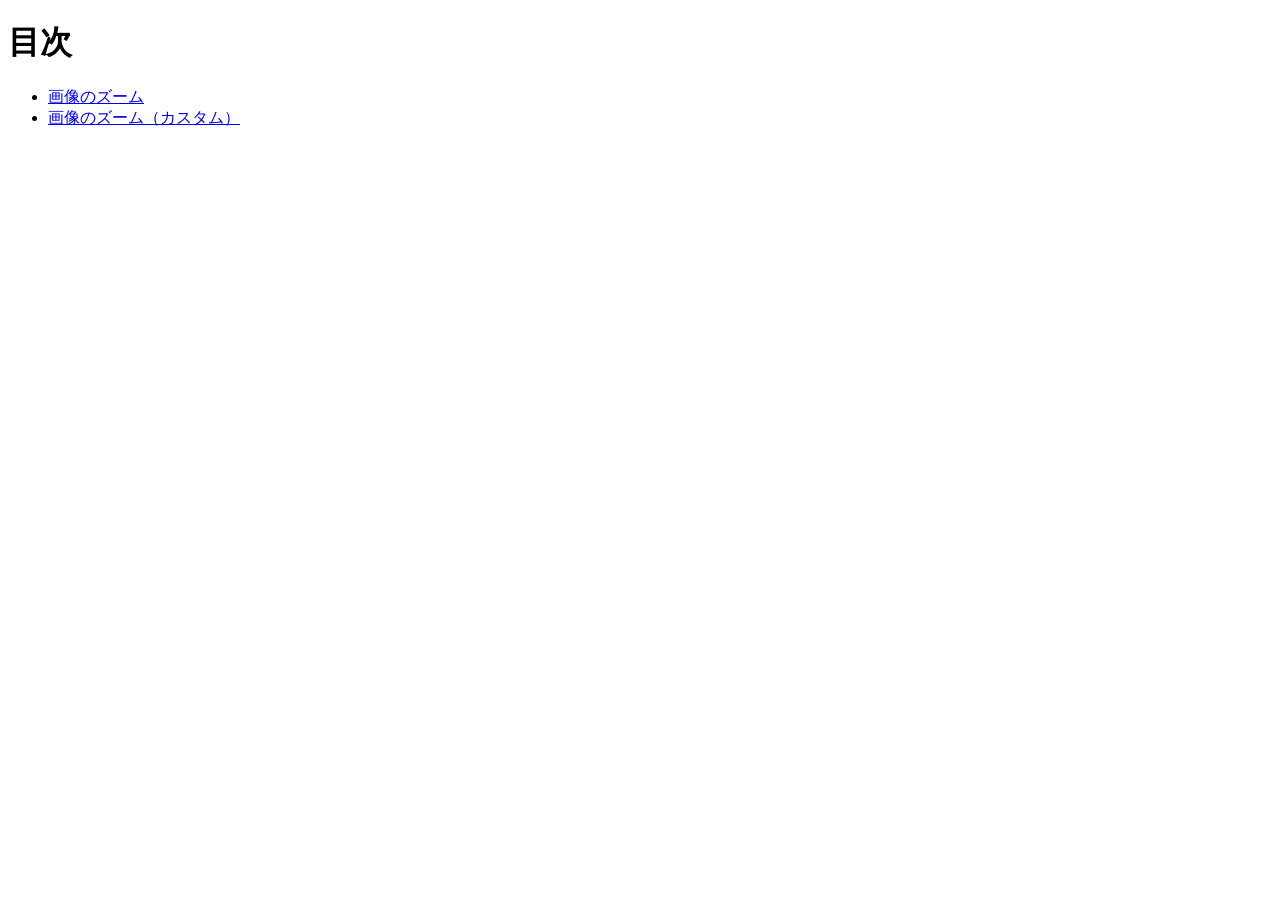
<file: index.html>
<!DOCTYPE html>
<html lang="ja">
<head>
  <meta charset="UTF-8">
  <title>20261105-js</title>
</head>
<body>
  <h1>目次</h1>

  <ul>
    <li><a href="img-zoom/index.html">画像のズーム</a></li>
    <li><a href="img-zoom(custom)/index.html">画像のズーム（カスタム）</a></li>
  </ul>
</body>
</html>
</file>
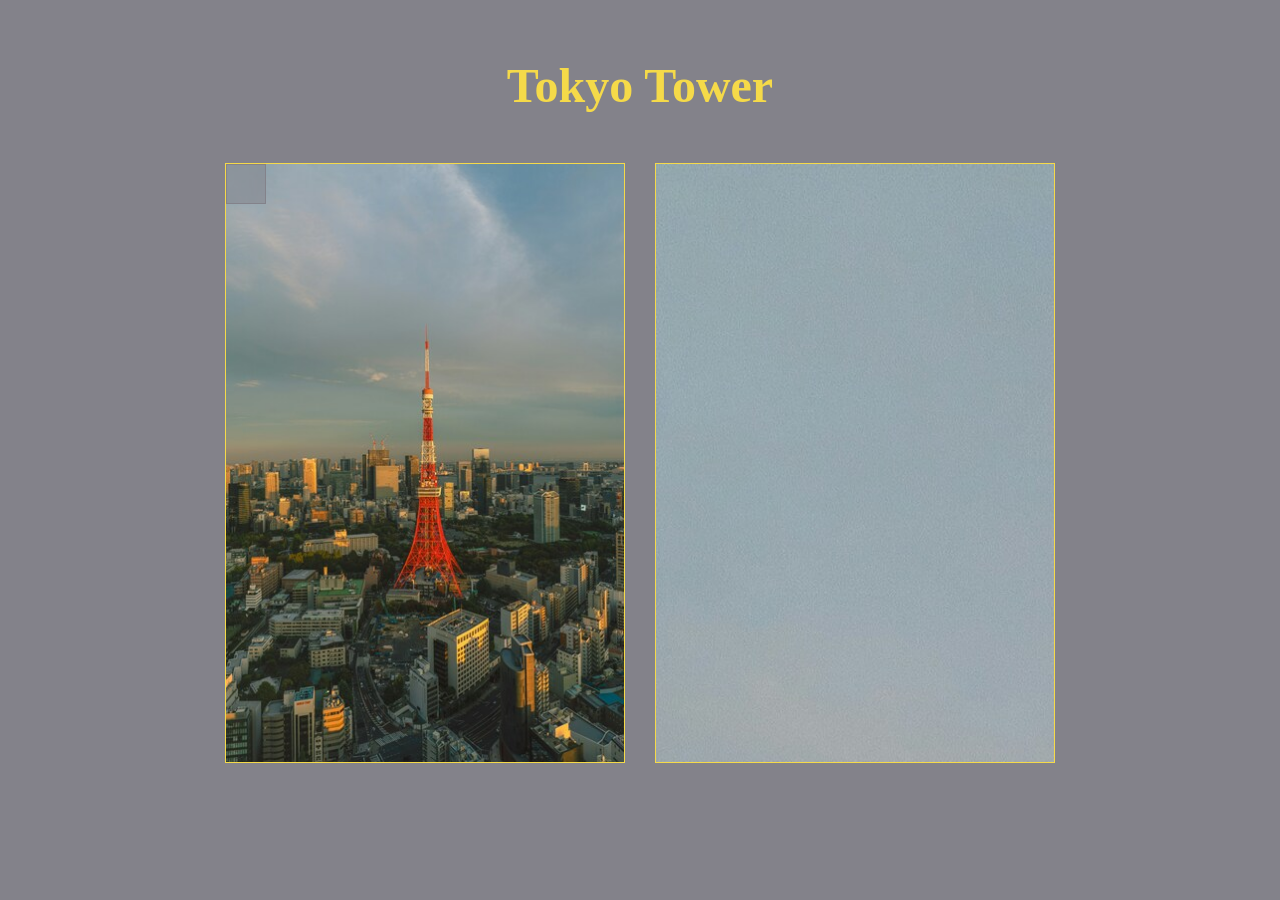
<file: img-zoom(custom)/index.html>
<!DOCTYPE html>
<html lang="ja">

<head>
    <meta charset="UTF-8">
    <title>画像のズーム</title>
    <link rel="stylesheet" href="style.css">
</head>

<body>
    <div id="wrapper">
        <h1>Tokyo Tower</h1>

        <div id="thumb">
            <span></span>
            <img src="img/thumb.jpg" alt="thumbnail" width="400">
        </div>

        <div id="zoom">
            <img src="img/zoom.jpg" alt="zoom" width=" 4000">
        </div>
    </div>

    <!-- jQuery本体 -->
    <script src="https://code.jquery.com/jquery-3.7.1.min.js"
        integrity="sha256-/JqT3SQfawRcv/BIHPThkBvs0OEvtFFmqPF/lYI/Cxo=" crossorigin="anonymous"></script>
    <!-- 自作JS -->
    <script src="script.js"></script>
</body>

</html>
</file>
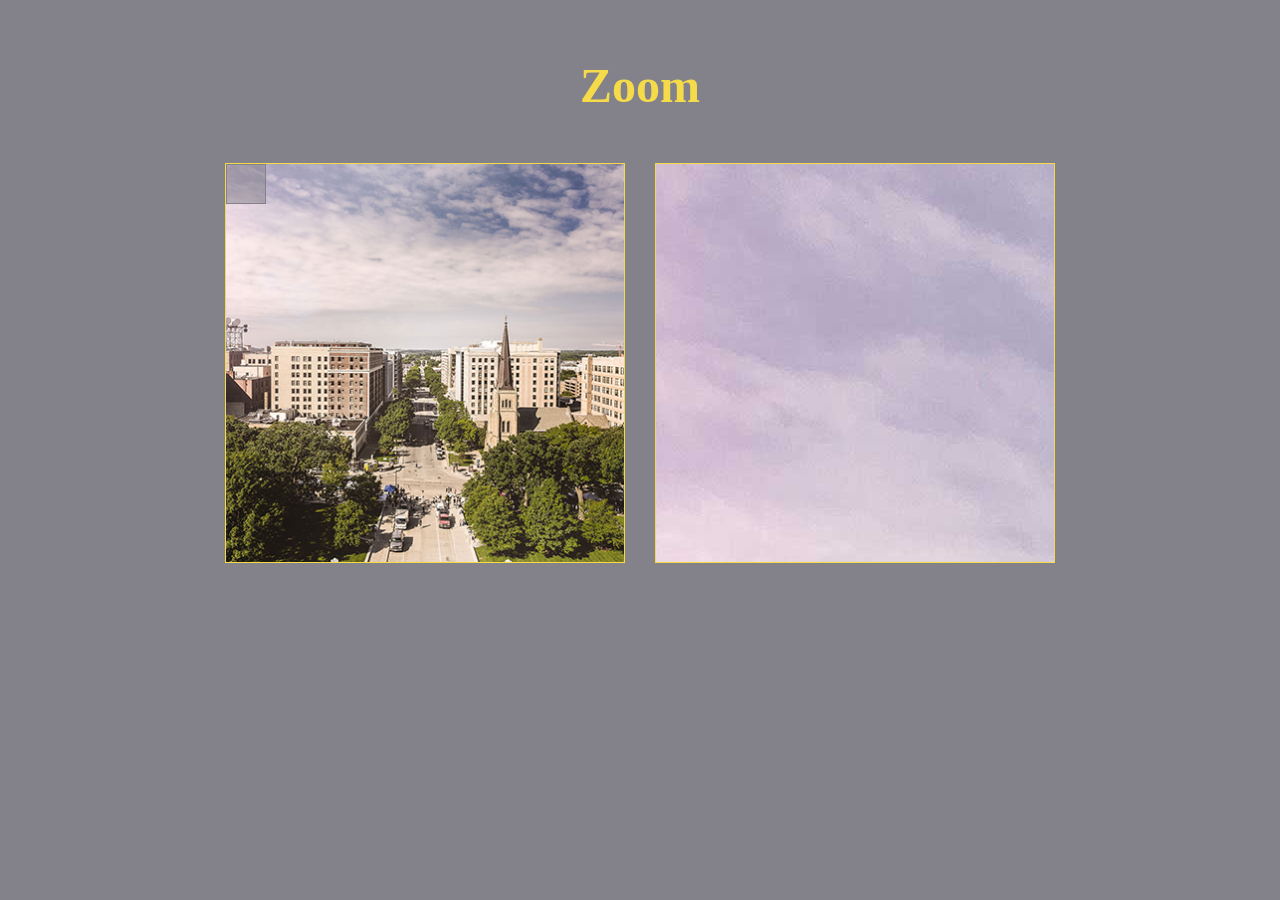
<file: img-zoom/index.html>
<!DOCTYPE html>
<html lang="ja">

<head>
    <meta charset="UTF-8">
    <title>画像のズーム</title>
    <link rel="stylesheet" href="style.css">
</head>

<body>
    <div id="wrapper">
        <h1>Zoom</h1>

        <div id="thumb">
            <span></span>
            <img src="img/thumb.jpg" alt="thumbnail" width="400">
        </div>

        <div id="zoom">
            <img src="img/zoom.jpg" alt="zoom" width=" 4000">
        </div>
    </div>

    <!-- jQuery本体 -->
    <script src="https://code.jquery.com/jquery-3.7.1.min.js"
        integrity="sha256-/JqT3SQfawRcv/BIHPThkBvs0OEvtFFmqPF/lYI/Cxo=" crossorigin="anonymous"></script>
    <!-- 自作JS -->
    <script src="script.js"></script>
</body>

</html>
</file>
<file: img-zoom(custom)/style.css>
@charset "utf-8";

* {
  box-sizing: border-box;
}

body {
  background: #83828a;
}

#wrapper {
  width: 830px;
  margin: 0 auto;
  overflow: hidden;
}

h1 {
  margin: 50px 0;
  color: #f5da49;
  font-size: 3em;
  text-align: center;
}

#thumb,
#zoom {
  border: 1px solid #f5da49;
}

#thumb {
  width: 400px;
  height: 600px;
  float: left;
}

#thumb img {
  width: 100%;
  height: 100%;
  object-fit: cover;
  display: block;
}

#thumb span {
  width: 40px;
  height: 40px;
  position: absolute;
  /* display: none; */
  display: block;
  border: 1px solid #83828a;
  background: rgba(131, 130, 138, .5);
}

#zoom {
  width: 400px;
  height: 600px;
  float: right;
  overflow: hidden;
  position: relative;
}

#zoom img {
  position: absolute;
  top: 0;
  left: 0;
  height: 6500px;
}
</file>
<file: img-zoom/style.css>
@charset "utf-8";

* {
  box-sizing: border-box;
}

body {
  background: #83828a;
}

#wrapper {
  width: 830px;
  margin: 0 auto;
  overflow: hidden;
}

h1 {
  margin: 50px 0;
  color: #f5da49;
  font-size: 3em;
  text-align: center;
}

#thumb,
#zoom {
  border: 1px solid #f5da49;
}

#thumb {
  width: 400px;
  height: 400px;
  float: left;
}

#thumb img {
  width: 100%;
}

#thumb span {
  width: 40px;
  height: 40px;
  position: absolute;
  /* display: none; */
  display: block;
  border: 1px solid #83828a;
  background: rgba(131, 130, 138, .5);
}

#zoom {
  width: 400px;
  height: 400px;
  float: right;
  overflow: hidden;
  position: relative;
}

#zoom img {
  position: absolute;
  top: 0;
  left: 0;
}
</file>
